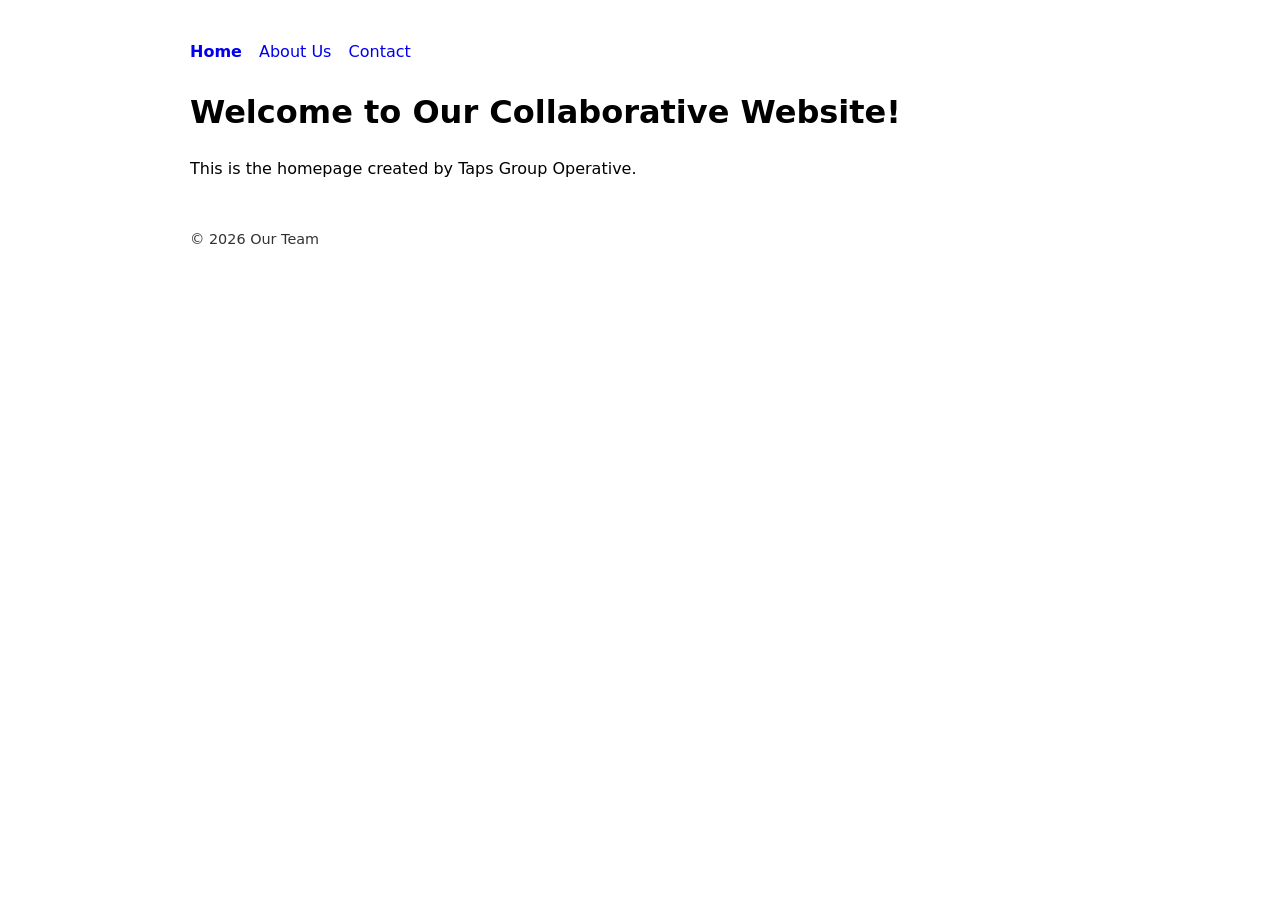
<file: index.html>
<!doctype html>
<html lang="en">
<head>
  <meta charset="utf-8" />
  <meta name="viewport" content="width=device-width,initial-scale=1" />
  <title>Collaborative Website – Home</title>
  <link rel="stylesheet" href="css/styles.css">
</head>
<body>
  <nav>
    <a href="index.html"><strong>Home</strong></a>
    <a href="about.html">About Us</a>
    <a href="contact.html">Contact</a>
  </nav>
  <main>
    <h1>Welcome to Our Collaborative Website!</h1>
    <p>This is the homepage created by Taps Group Operative.</p>
  </main>
  <footer>© <span id="y"></span> Our Team</footer>
  <script>document.getElementById('y').textContent = new Date().getFullYear();</script>
</body>
</html>
</file>
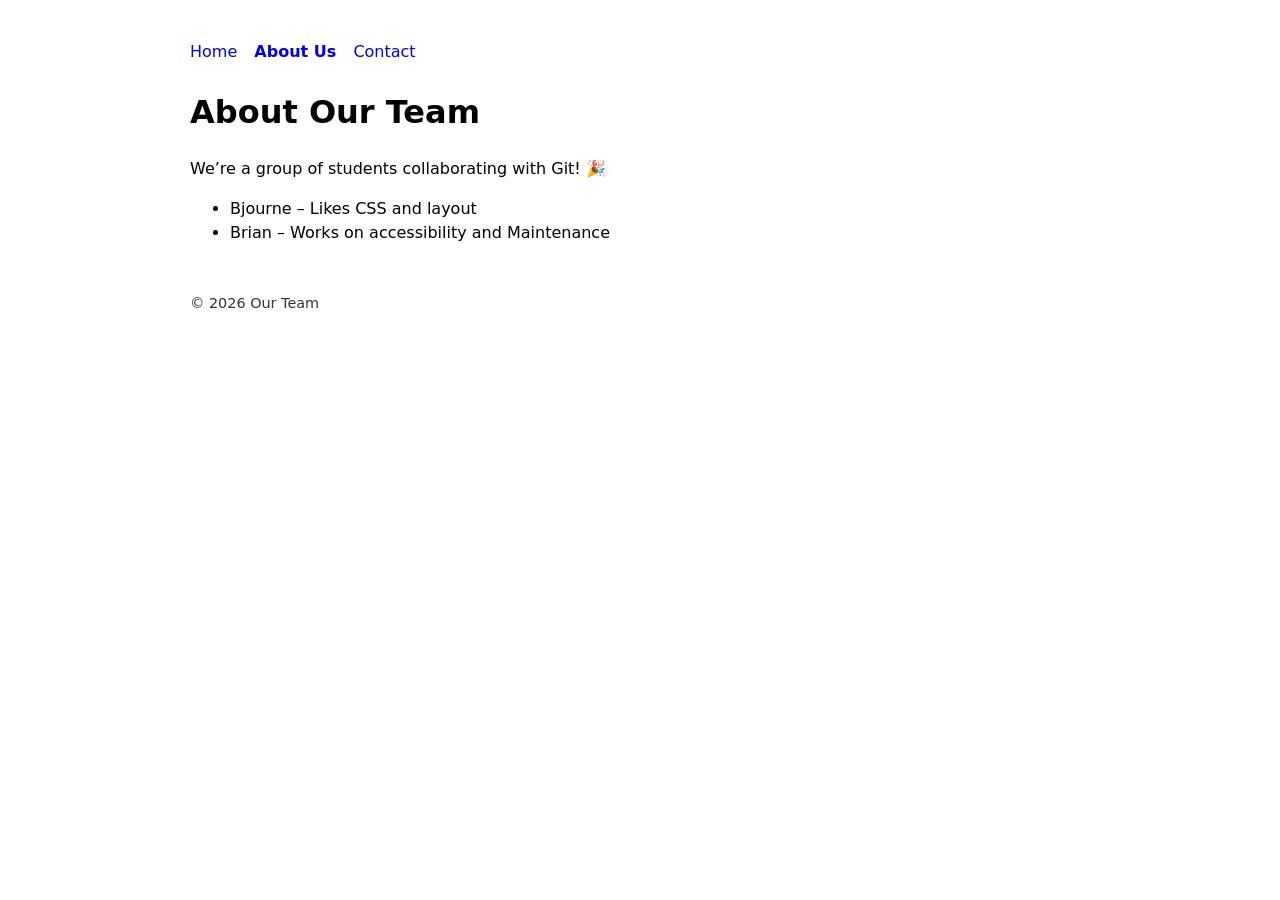
<file: about.html>
<!doctype html>
<html lang="en">
<head>
  <meta charset="utf-8" />
  <meta name="viewport" content="width=device-width,initial-scale=1" />
  <title>Collaborative Website – About Us</title>
  <link rel="stylesheet" href="css/styles.css">
</head>
<body>
  <nav>
    <a href="index.html">Home</a>
    <a href="about.html"><strong>About Us</strong></a>
    <a href="contact.html">Contact</a>
  </nav>
  <main>
    <h1>About Our Team</h1>
    <p>We’re a group of students collaborating with Git! 🎉</p>
    <ul>
      <li>Bjourne – Likes CSS and layout</li>
      <li>Brian – Works on accessibility and Maintenance</li>
    </ul>
  </main>
  <footer>© <span id="y"></span> Our Team</footer>
  <script>document.getElementById('y').textContent = new Date().getFullYear();</script>
</body>
</html>
</file>
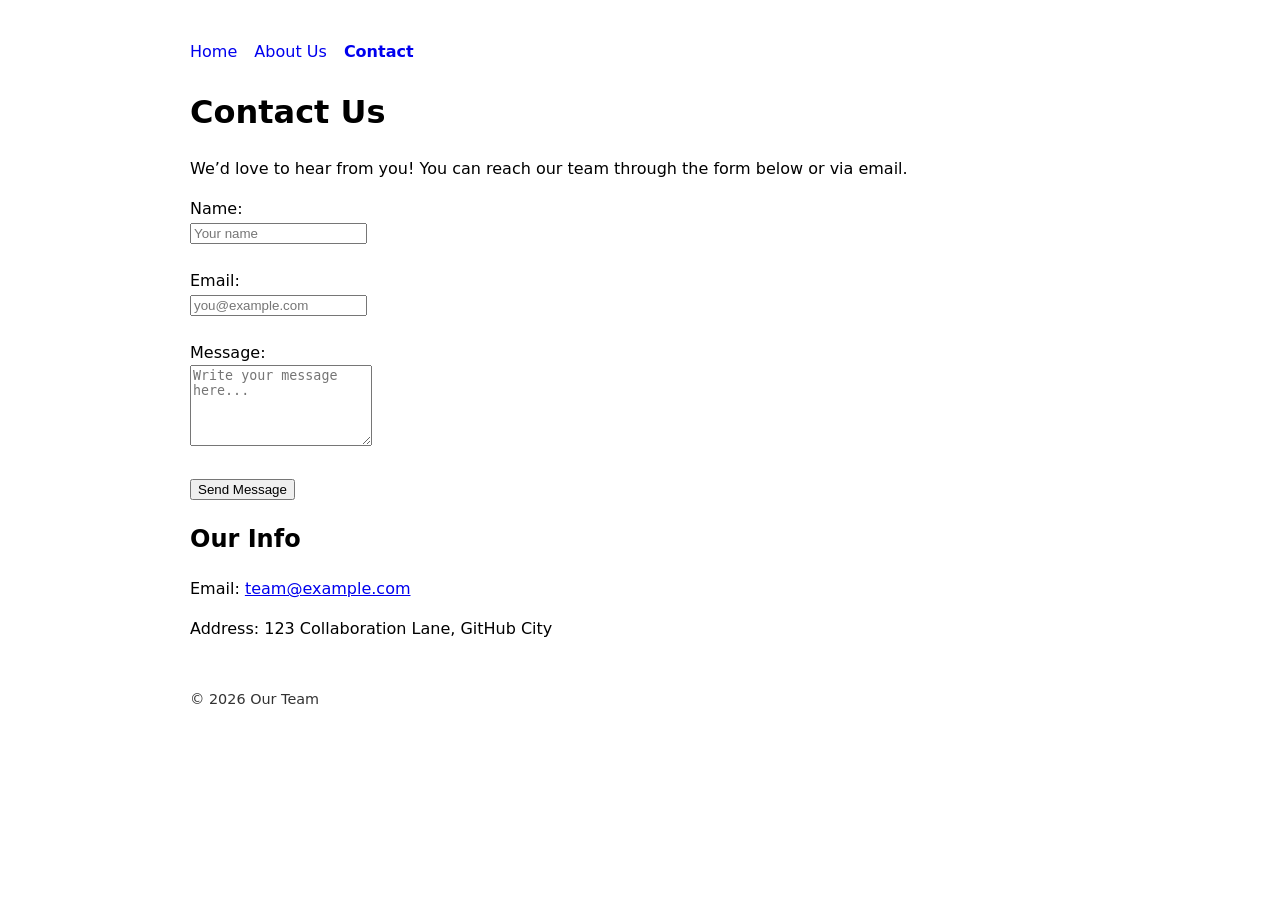
<file: contact.html>
<!doctype html>
<html lang="en">
<head>
  <meta charset="utf-8" />
  <meta name="viewport" content="width=device-width,initial-scale=1" />
  <title>Collaborative Website – Contact Us</title>
  <link rel="stylesheet" href="css/styles.css">
</head>
<body>
  <nav>
    <a href="index.html">Home</a>
    <a href="about.html">About Us</a>
    <a href="contact.html"><strong>Contact</strong></a>
  </nav>

  <main>
    <h1>Contact Us</h1>
    <p>We’d love to hear from you! You can reach our team through the form below or via email.</p>

    <form>
      <label for="name">Name:</label><br>
      <input type="text" id="name" name="name" placeholder="Your name"><br><br>

      <label for="email">Email:</label><br>
      <input type="email" id="email" name="email" placeholder="you@example.com"><br><br>

      <label for="message">Message:</label><br>
      <textarea id="message" name="message" rows="5" placeholder="Write your message here..."></textarea><br><br>

      <button type="submit">Send Message</button>
    </form>

    <section>
      <h2>Our Info</h2>
      <p>Email: <a href="mailto:team@example.com">team@example.com</a></p>
      <p>Address: 123 Collaboration Lane, GitHub City</p>
    </section>
  </main>

  <footer>© <span id="y"></span> Our Team</footer>
  <script>
    document.getElementById('y').textContent = new Date().getFullYear();
  </script>
</body>
</html>
</file>
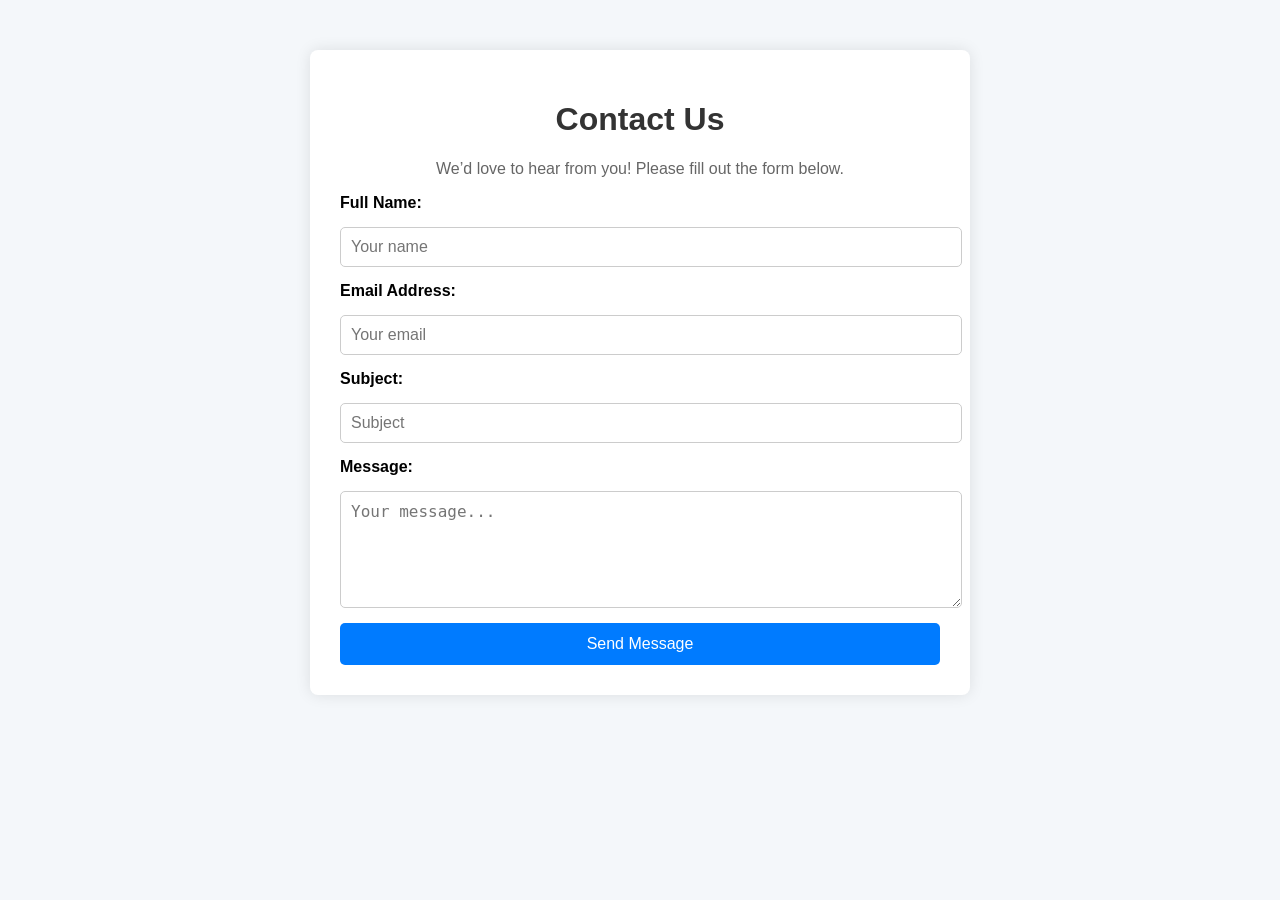
<file: ContactUsPage.html>
<!DOCTYPE html>
<html lang="en">
<head>
  <meta charset="UTF-8" />
  <meta name="viewport" content="width=device-width, initial-scale=1.0" />
  <title>Contact Us</title>
  <style>
    body {
      font-family: Arial, sans-serif;
      background-color: #f4f7fa;
      margin: 0;
      padding: 0;
    }

    .container {
      width: 90%;
      max-width: 600px;
      background: #fff;
      margin: 50px auto;
      padding: 30px;
      border-radius: 8px;
      box-shadow: 0 0 15px rgba(0, 0, 0, 0.1);
    }

    h1 {
      text-align: center;
      color: #333;
    }

    p {
      text-align: center;
      color: #666;
    }

    form {
      display: flex;
      flex-direction: column;
      gap: 15px;
    }

    label {
      font-weight: bold;
    }

    input, textarea {
      padding: 10px;
      border: 1px solid #ccc;
      border-radius: 5px;
      font-size: 16px;
      width: 100%;
    }

    button {
      background-color: #007BFF;
      color: white;
      padding: 12px;
      border: none;
      border-radius: 5px;
      cursor: pointer;
      font-size: 16px;
    }

    button:hover {
      background-color: #0056b3;
    }
  </style>
</head>
<body>
  <div class="container">
    <h1>Contact Us</h1>
    <p>We’d love to hear from you! Please fill out the form below.</p>

    <form action="#" method="post">
      <label for="name">Full Name:</label>
      <input type="text" id="name" name="name" placeholder="Your name" required />

      <label for="email">Email Address:</label>
      <input type="email" id="email" name="email" placeholder="Your email" required />

      <label for="subject">Subject:</label>
      <input type="text" id="subject" name="subject" placeholder="Subject" />

      <label for="message">Message:</label>
      <textarea id="message" name="message" rows="5" placeholder="Your message..." required></textarea>

      <button type="submit">Send Message</button>
    </form>
  </div>
</body>
</html>
</file>
<file: css/styles.css>
body { font: 16px/1.5 system-ui, -apple-system, Segoe UI, Roboto, sans-serif; margin: 40px auto; max-width: 900px; padding: 0 16px; }
nav a { margin-right: 12px; text-decoration: none; }
main { margin-top: 24px; }
footer { margin-top: 48px; font-size: 0.9em; opacity: 0.8; }
</file>
